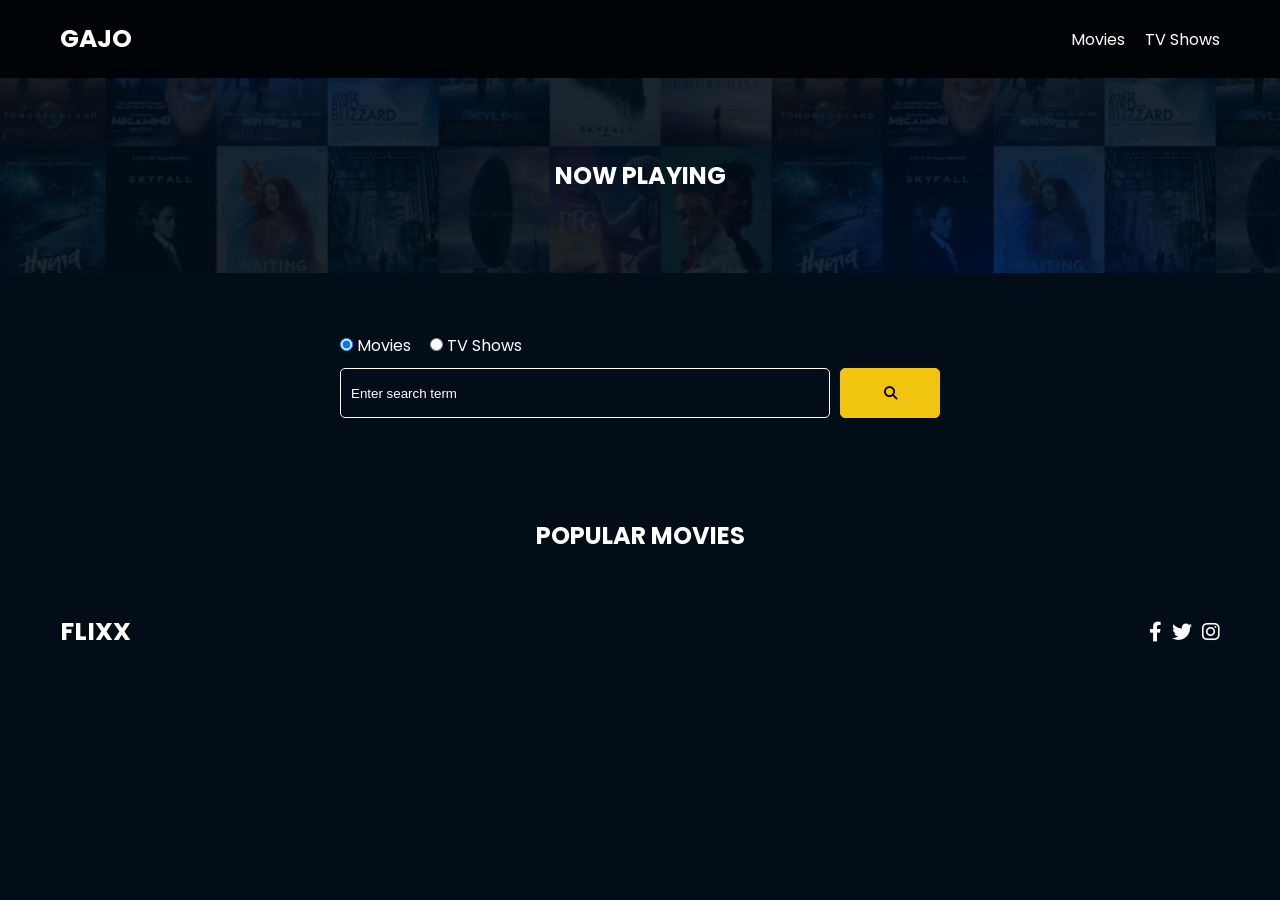
<file: index.html>
<!DOCTYPE html>
<html lang="en">

<head>
  <meta charset="UTF-8" />
  <meta http-equiv="X-UA-Compatible" content="IE=edge" />
  <meta name="viewport" content="width=device-width, initial-scale=1.0" />
  <link rel="preconnect" href="https://fonts.googleapis.com" />
  <link rel="preconnect" href="https://fonts.gstatic.com" crossorigin />
  <link href="https://fonts.googleapis.com/css2?family=Poppins:wght@300;400;700&display=swap" rel="stylesheet" />
  <link rel="stylesheet" href="lib/swiper.css" />
  <link rel="stylesheet" href="lib/fontawesome.css" />
  <link rel="stylesheet" href="css/style.css" />
  <link rel="stylesheet" href="css/spinner.css" />
  <script src="lib/swiper.js"></script>
  <script src="js/script.js" defer></script>
  <title>Flixx</title>
</head>

<body>
  <header class="main-header">
    <div class="container">
      <div class="logo"><a href="index.html">GaJo</a></div>
      <nav>
        <ul>
          <li>
            <a class="nav-link" href="/flixx-app/">Movies</a>
          </li>
          <li>
            <a class="nav-link" href="/flixx-app/shows.html">TV Shows</a>
          </li>
        </ul>
      </nav>
    </div>
  </header>

  <!-- Now Playing Section -->
  <section class="now-playing">
    <h2>Now Playing</h2>
    <div class="swiper">
      <div class="swiper-wrapper">
        
      </div>
    </div>
  </section>

  <!-- Search Movies -->
  <section class="search">
    <div class="container">
      <div id="alert"></div>
      <form action="/flixx-app/search.html" class="search-form">
        <!-- movies and shows radio box -->
        <div class="search-radio">
          <input type="radio" id="movie" name="type" value="movie" checked />
          <label for="movies">Movies</label>
          <input type="radio" id="tv" name="type" value="tv" />
          <label for="shows">TV Shows</label>
        </div>
        <div class="search-flex">
          <input type="text" name="search-term" id="search-term" placeholder="Enter search term" />
          <button class="btn" type="submit">
            <i class="fas fa-search"></i>
          </button>
        </div>
      </form>
    </div>
  </section>

  <!-- Popular Movies -->
  <section class="container">
    <h2>Popular Movies</h2>
    <div id="popular-movies" class="grid">
      
    </div>
  </section>

  <!-- Footer -->
  <footer class="main-footer">
    <div class="container">
      <div class="logo"><span>FLIXX</span></div>
      <div class="social-links">
        <a href="https://www.facebook.com" target="_blank"><i class="fab fa-facebook-f"></i></a>
        <a href="https://www.twitter.com" target="_blank"><i class="fab fa-twitter"></i></a>
        <a href="https://www.instagram.com" target="_blank"><i class="fab fa-instagram"></i></a>
      </div>
    </div>
  </footer>

  <div class="spinner"></div>
</body>

</html>
</file>
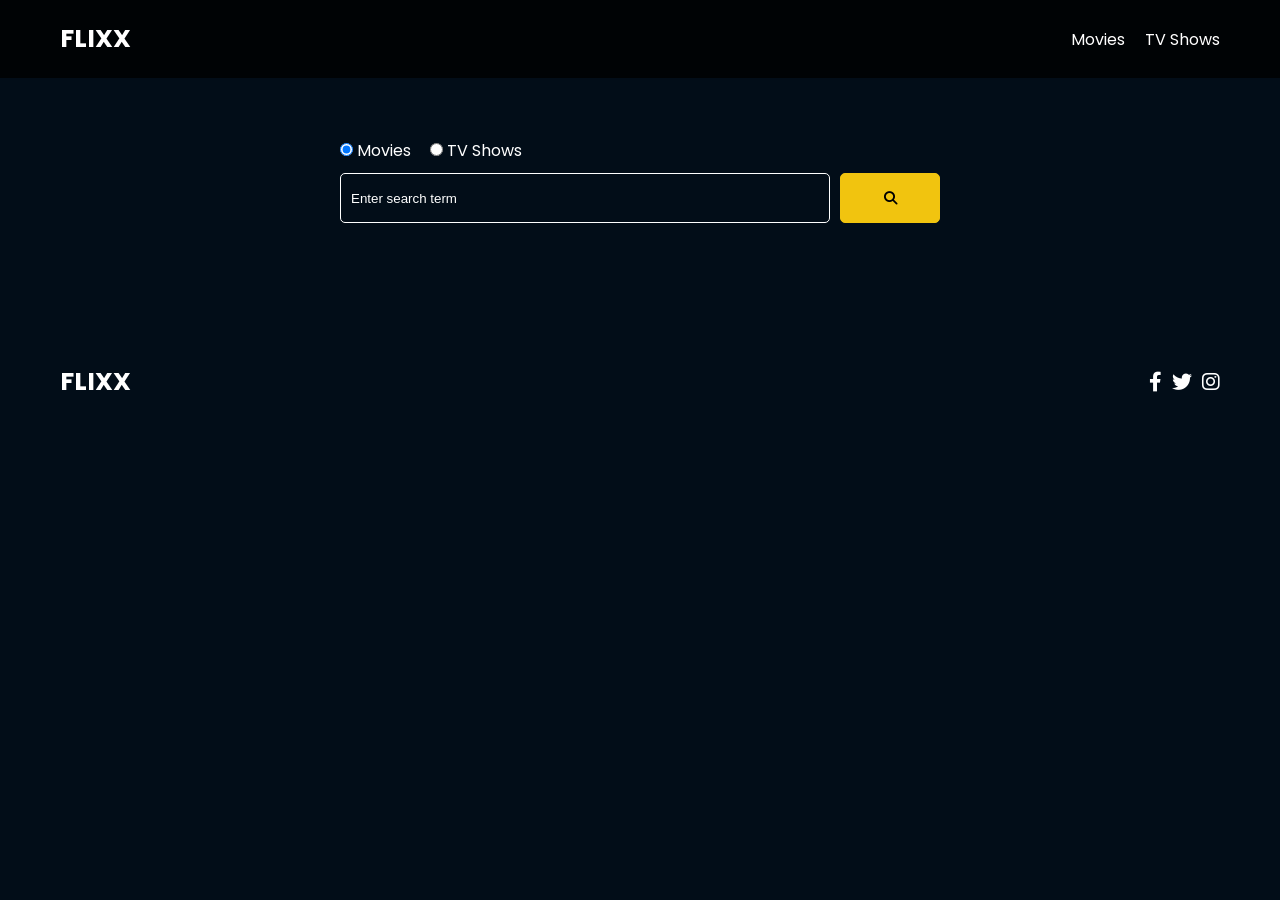
<file: search.html>
<!DOCTYPE html>
<html lang="en">

<head>
  <meta charset="UTF-8" />
  <meta http-equiv="X-UA-Compatible" content="IE=edge" />
  <meta name="viewport" content="width=device-width, initial-scale=1.0" />
  <link rel="preconnect" href="https://fonts.googleapis.com" />
  <link rel="preconnect" href="https://fonts.gstatic.com" crossorigin />
  <link href="https://fonts.googleapis.com/css2?family=Poppins:wght@300;400;700&display=swap" rel="stylesheet" />
  <link rel="stylesheet" href="lib/fontawesome.css" />
  <link rel="stylesheet" href="css/style.css" />
  <link rel="stylesheet" href="css/spinner.css" />
  <script src="js/script.js" defer></script>
  <title>Flixx | Search Movies & Shows</title>
</head>

<body>
  <header class="main-header">
    <div class="container">
      <div class="logo"><a href="/flixx-app">FLIXX</a></div>
      <nav>
        <ul>
          <li>
            <a class="nav-link" href="/flixx-app">Movies</a>
          </li>
          <li>
            <a class="nav-link" href="/flixx-app/shows.html">TV Shows</a>
          </li>
        </ul>
      </nav>
    </div>
  </header>

  <!-- Search Movies -->
  <section class="search">
    <div class="container">
      <div id="alert"></div>
      <form action="/flixx-app/search.html" class="search-form">
        <div class="search-radio">
          <input type="radio" id="movie" name="type" value="movie" checked />
          <label for="movies">Movies</label>
          <input type="radio" id="tv" name="type" value="tv" />
          <label for="shows">TV Shows</label>
        </div>
        <div class="search-flex">
          <input type="text" name="search-term" id="search-term" placeholder="Enter search term" />
          <button class="btn" type="submit">
            <i class="fas fa-search"></i>
          </button>
        </div>
      </form>
    </div>
  </section>

  <!-- Search Results -->
  <section id="search-results-wrapper" class="container">
    <heading id="search-results-heading"></heading>
    <div id="search-results" class="grid">
    
    </div>
    <div id="pagination">
   
    </div>
  </section>

  <!-- Footer -->
  <footer class="main-footer">
    <div class="container">
      <div class="logo"><span>FLIXX</span></div>
      <div class="social-links">
        <a href="https://www.facebook.com" target="_blank"><i class="fab fa-facebook-f"></i></a>
        <a href="https://www.twitter.com" target="_blank"><i class="fab fa-twitter"></i></a>
        <a href="https://www.instagram.com" target="_blank"><i class="fab fa-instagram"></i></a>
      </div>
    </div>
  </footer>

  <div class="spinner"></div>
</body>

</html>
</file>
<file: css/style.css>
*,
*::before,
*::after {
  box-sizing: border-box;
  padding: 0;
  margin: 0;
}

:root {
  --color-primary: #020d18;
  --color-secondary: #f1c40f;
}

body {
  font-family: 'Poppins', sans-serif;
  font-size: 16px;
  background: var(--color-primary);
  color: #fff;
  overflow-x: hidden;
}

a {
  color: #fff;
  text-decoration: none;
}

ul {
  list-style: none;
}

.text-primary {
  color: var(--color-secondary);
}

.text-secondary {
  color: var(--color-secondary);
}

.active {
  color: var(--color-secondary);
  font-weight: 700;
}

.back {
  margin-top: 30px;
}

.btn {
  display: inline-block;
  padding: 0.5rem 1rem;
  border: 1px solid var(--color-secondary);
  border-radius: 5px;
  color: #fff;
  cursor: pointer;
  background: transparent;
  transition: all 0.3s ease-in-out;
}

.btn:hover {
  background: var(--color-secondary);
  color: #000;
}

.btn:disabled {
  border-color: #ccc;
  cursor: not-allowed;
}

.btn:disabled:hover {
  background: transparent;
  color: #fff;
}

.container {
  max-width: 1200px;
  width: 100%;
  margin: 0 auto;
  padding: 0 20px;
}

.main-header .container {
  display: flex;
  justify-content: space-between;
  align-items: center;
  padding: 0 20px;
}

.main-header {
  padding: 20px 0;
  background: rgba(0, 0, 0, 0.8);
}

.main-header .logo {
  color: #fff;
  font-size: 25px;
  font-weight: 700;
  text-transform: uppercase;
}

.main-header ul {
  display: flex;
}

.main-header ul li {
  margin-left: 20px;
}

.main-header ul li a {
  font-size: 16px;
}

.main-header ul li a:hover {
  color: var(--color-secondary);
}

/* Grid */
.grid {
  display: grid;
  grid-template-columns: repeat(auto-fit, minmax(250px, 1fr));
  grid-gap: 20px;
}

/* Card */
.card {
  background: #04376b;
  padding: 5px;
}

.card img {
  width: 100%;
}

.card-body {
  padding: 10px;
  font-size: 20px;
}

.card:hover {
  transform: scale(1.05);
  transition: all 0.5s ease-in-out;
  background: #0a4b8f;
}

/* Footer */
.main-footer {
  background: #020d18;
  padding: 20px 0;
  margin-top: 20px;
}

.main-footer .container {
  display: flex;
  justify-content: space-between;
  align-items: center;
}

.main-footer .container .logo {
  color: #fff;
  font-size: 25px;
  font-weight: 700;
  text-transform: uppercase;
}

.main-footer .container .social-links {
  display: flex;
  font-size: 20px;
}

.main-footer .container .social-links a {
  margin-left: 10px;
  color: #fff;
}

.main-footer .container .social-links a:hover {
  color: var(--color-secondary);
}

/* Section: Now Playing */

section.now-playing {
  padding: 60px;
  background: url(../images/showcase-bg.jpg) no-repeat center center/cover;
}

section h2 {
  margin: 20px 0;
  text-align: center;
  text-transform: uppercase;
}

/* Slider */
.swiper {
  width: 100%;
  height: 50%;
}

.swiper-slide {
  text-align: center;
  font-size: 18px;
  background: var(--color-primary);
  display: flex;
  flex-direction: column;
  justify-content: center;
  align-items: center;
}

.swiper-slide img {
  display: block;
  width: 100%;
  height: 100%;
  object-fit: cover;
}

.swiper-rating {
  padding: 10px;
}

/* Movie Details */
.details-top {
  display: flex;
  justify-content: space-between;
  align-items: center;
  margin: 50px 0 30px;
}

@media (max-width: 700px) {
  .details-top {
    display: block;
    margin-bottom: 40px;
    padding-bottom: 20px;
    border-bottom: #ccc solid 1px;
  }
}

.details-top img {
  width: 400px;
  height: 100%;
  margin-right: 60px;
  object-fit: cover;
}

.details-top p {
  margin: 20px 0;
}

.details-top .btn {
  margin-top: 20px;
}

.details-bottom {}

.details-bottom li {
  margin: 15px 0;
  padding-bottom: 8px;
  border-bottom: 1px solid #fff;
  border-color: rgba(255, 255, 255, 0.1);
}

/* Search */
.search {
  padding: 60px;
  margin-bottom: 40px;
}

.search .container {
  display: flex;
  justify-content: center;
  align-items: center;
  flex-direction: column;
}

.search .container h2 {
  margin-bottom: 20px;
}

.search .container form {
  width: 100%;
  max-width: 600px;
}

.search-radio label {
  margin-right: 15px;
}

.search-flex {
  display: flex;
  justify-content: space-between;
  align-items: center;
  margin-top: 10px;
}

.search .container form input[type='text'] {
  flex: 6;
  width: 100%;
  height: 50px;
  padding: 10px;
  margin-right: 10px;
  border: 1px solid #fff;
  border-radius: 5px;
  background: transparent;
  color: #fff;
}

.search .container form input[type='text']::placeholder {
  color: #fff;
}

.search .container form input[type='text']:focus {
  outline: none;
}

.search .container form button {
  flex: 1;
  display: block;
  width: 100%;
  padding: 10px;
  border-radius: 5px;
  height: 50px;
  cursor: pointer;
  background: var(--color-secondary);
  color: #000;
}

.search .container form button:hover {
  background: transparent;
  color: #fff;
}

.pagination {
  margin-top: 20px;
}

.page-counter {
  margin-top: 10px;
}

/* Alert */
.alert {
  background: red;
  padding: 10px 20px;
  margin-bottom: 20px;
  border-radius: 5px;
}

.alert-success {
  background: green;
}

.alert-error {
  background: red;
}
</file>
<file: css/spinner.css>
/* Spinner From: https://codepen.io/tbrownvisuals/pen/edGYvx */
.spinner {
  position: fixed;
  z-index: 999;
  height: 2em;
  width: 2em;
  overflow: show;
  margin: auto;
  top: 0;
  left: 0;
  bottom: 0;
  right: 0;
  display: none;
}

.show {
  display: block;
}

/* Transparent Overlay */
.spinner:before {
  content: '';
  display: block;
  position: fixed;
  top: 0;
  left: 0;
  width: 100%;
  height: 100%;
  background: radial-gradient(rgba(20, 20, 20, 0.8), rgba(0, 0, 0, 0.8));

  background: -webkit-radial-gradient(rgba(20, 20, 20, 0.8),
      rgba(0, 0, 0, 0.8));
}

/* :not(:required) hides these rules from IE9 and below */
.spinner:not(:required) {
  /* hide "loading..." text */
  font: 0/0 a;
  color: transparent;
  text-shadow: none;
  background-color: transparent;
  border: 0;
}

.spinner:not(:required):after {
  content: '';
  display: block;
  font-size: 10px;
  width: 1em;
  height: 1em;
  margin-top: -0.5em;
  -webkit-animation: spinner 150ms infinite linear;
  -moz-animation: spinner 150ms infinite linear;
  -ms-animation: spinner 150ms infinite linear;
  -o-animation: spinner 150ms infinite linear;
  animation: spinner 150ms infinite linear;
  border-radius: 0.5em;
  -webkit-box-shadow: rgba(255, 255, 255, 0.75) 1.5em 0 0 0,
    rgba(255, 255, 255, 0.75) 1.1em 1.1em 0 0,
    rgba(255, 255, 255, 0.75) 0 1.5em 0 0,
    rgba(255, 255, 255, 0.75) -1.1em 1.1em 0 0,
    rgba(255, 255, 255, 0.75) -1.5em 0 0 0,
    rgba(255, 255, 255, 0.75) -1.1em -1.1em 0 0,
    rgba(255, 255, 255, 0.75) 0 -1.5em 0 0,
    rgba(255, 255, 255, 0.75) 1.1em -1.1em 0 0;
  box-shadow: rgba(255, 255, 255, 0.75) 1.5em 0 0 0,
    rgba(255, 255, 255, 0.75) 1.1em 1.1em 0 0,
    rgba(255, 255, 255, 0.75) 0 1.5em 0 0,
    rgba(255, 255, 255, 0.75) -1.1em 1.1em 0 0,
    rgba(255, 255, 255, 0.75) -1.5em 0 0 0,
    rgba(255, 255, 255, 0.75) -1.1em -1.1em 0 0,
    rgba(255, 255, 255, 0.75) 0 -1.5em 0 0,
    rgba(255, 255, 255, 0.75) 1.1em -1.1em 0 0;
}

/* Animation */

@-webkit-keyframes spinner {
  0% {
    -webkit-transform: rotate(0deg);
    -moz-transform: rotate(0deg);
    -ms-transform: rotate(0deg);
    -o-transform: rotate(0deg);
    transform: rotate(0deg);
  }

  100% {
    -webkit-transform: rotate(360deg);
    -moz-transform: rotate(360deg);
    -ms-transform: rotate(360deg);
    -o-transform: rotate(360deg);
    transform: rotate(360deg);
  }
}

@-moz-keyframes spinner {
  0% {
    -webkit-transform: rotate(0deg);
    -moz-transform: rotate(0deg);
    -ms-transform: rotate(0deg);
    -o-transform: rotate(0deg);
    transform: rotate(0deg);
  }

  100% {
    -webkit-transform: rotate(360deg);
    -moz-transform: rotate(360deg);
    -ms-transform: rotate(360deg);
    -o-transform: rotate(360deg);
    transform: rotate(360deg);
  }
}

@-o-keyframes spinner {
  0% {
    -webkit-transform: rotate(0deg);
    -moz-transform: rotate(0deg);
    -ms-transform: rotate(0deg);
    -o-transform: rotate(0deg);
    transform: rotate(0deg);
  }

  100% {
    -webkit-transform: rotate(360deg);
    -moz-transform: rotate(360deg);
    -ms-transform: rotate(360deg);
    -o-transform: rotate(360deg);
    transform: rotate(360deg);
  }
}

@keyframes spinner {
  0% {
    -webkit-transform: rotate(0deg);
    -moz-transform: rotate(0deg);
    -ms-transform: rotate(0deg);
    -o-transform: rotate(0deg);
    transform: rotate(0deg);
  }

  100% {
    -webkit-transform: rotate(360deg);
    -moz-transform: rotate(360deg);
    -ms-transform: rotate(360deg);
    -o-transform: rotate(360deg);
    transform: rotate(360deg);
  }
}
</file>
